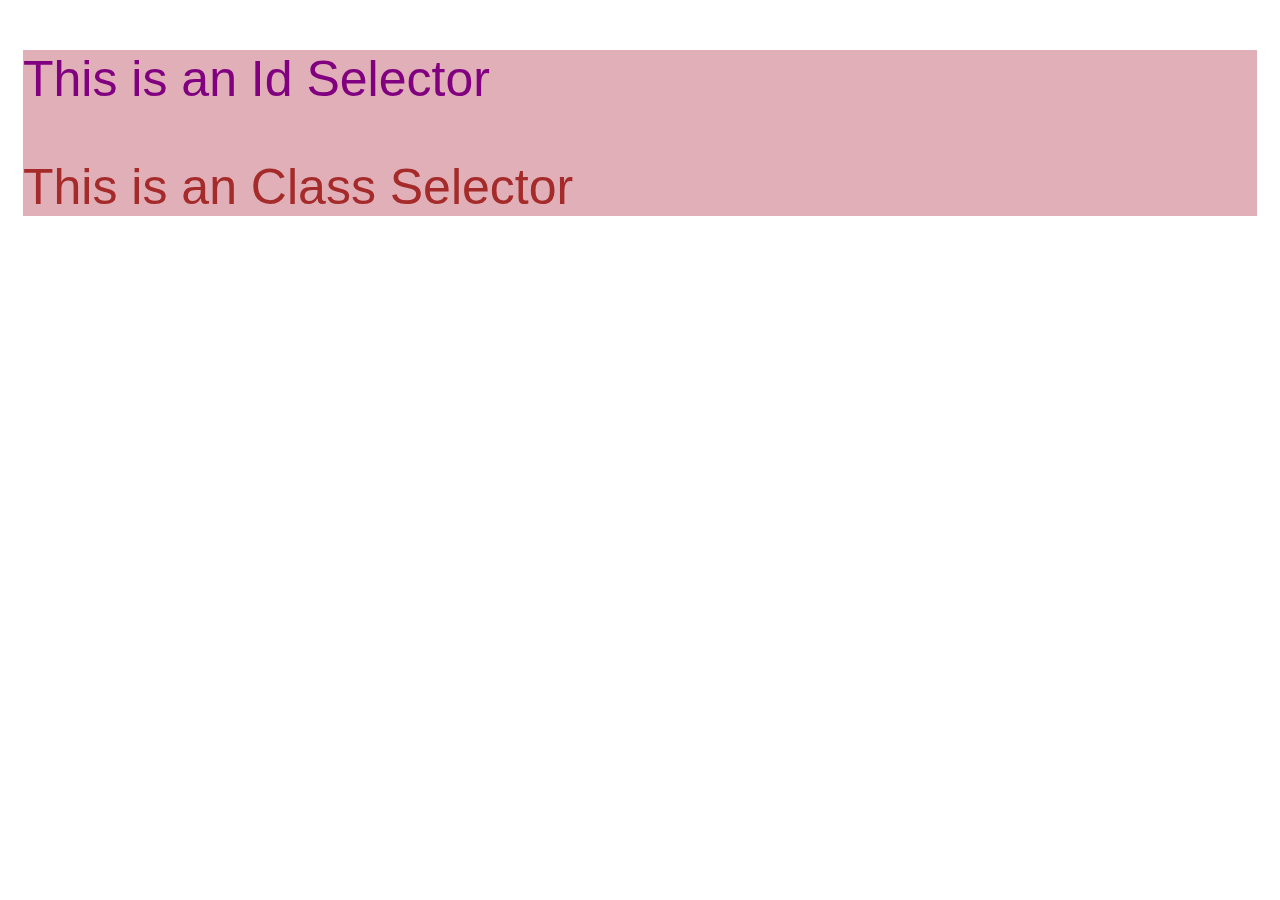
<file: index.html>
<!DOCTYPE html>
<html lang="en">
<head>
    <meta charset="UTF-8">
    <meta name="viewport" content="width=device-width, initial-scale=1.0">
    <title>Document</title>
    <link rel="stylesheet" href="style.css">
</head>
<body>
    <div class="container">
        <p style="color:purple;">This is an Id Selector</p>
        <p style="color: brown;">This is an Class Selector</p>

    </div>
</body>
</html>
</file>
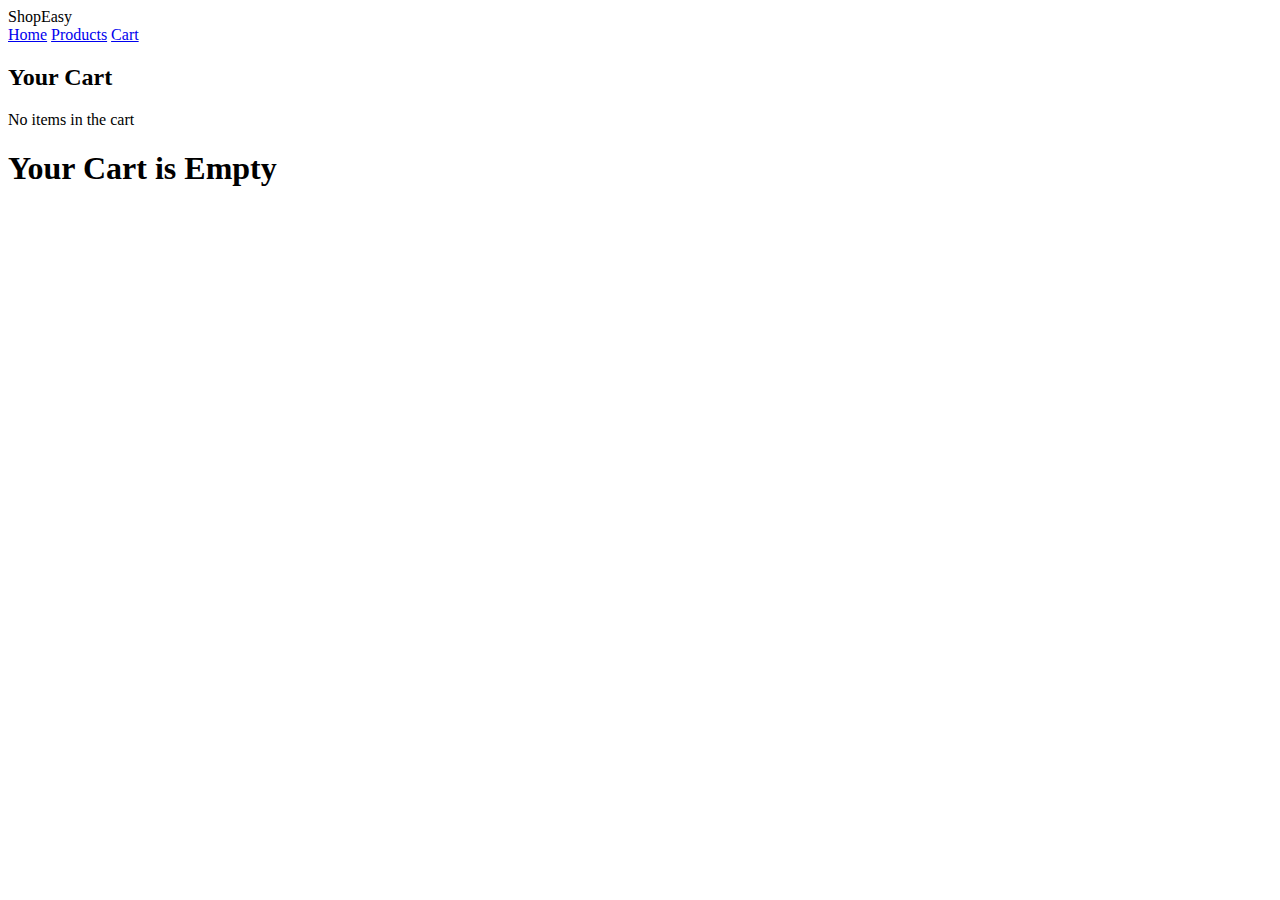
<file: cart.html>
<!DOCTYPE html>
<html lang="en">
<head>
    <meta charset="UTF-8">
    <meta name="viewport" content="width=device-width, initial-scale=1.0">
    <title>Document</title>
   <link rel="stylesheet" href="style.css">
</head>
<body>
    <header>
        <div class="logo">ShopEasy</div>
        <nav>
            <a href="index.html">Home</a>
            <a href="product.html">Products</a>
            <a href="cart.html">Cart</a>
        </nav>
    </header>
    <h2>Your Cart</h2>
    <div id="subtotal" class="subtotal">

    </div>
    <div id="cartItems" class="cart-item">
        <!-- your cart items will be displayed here -->
    </div>
    <script src="script.js"></script>
</body>
</html>
</file>
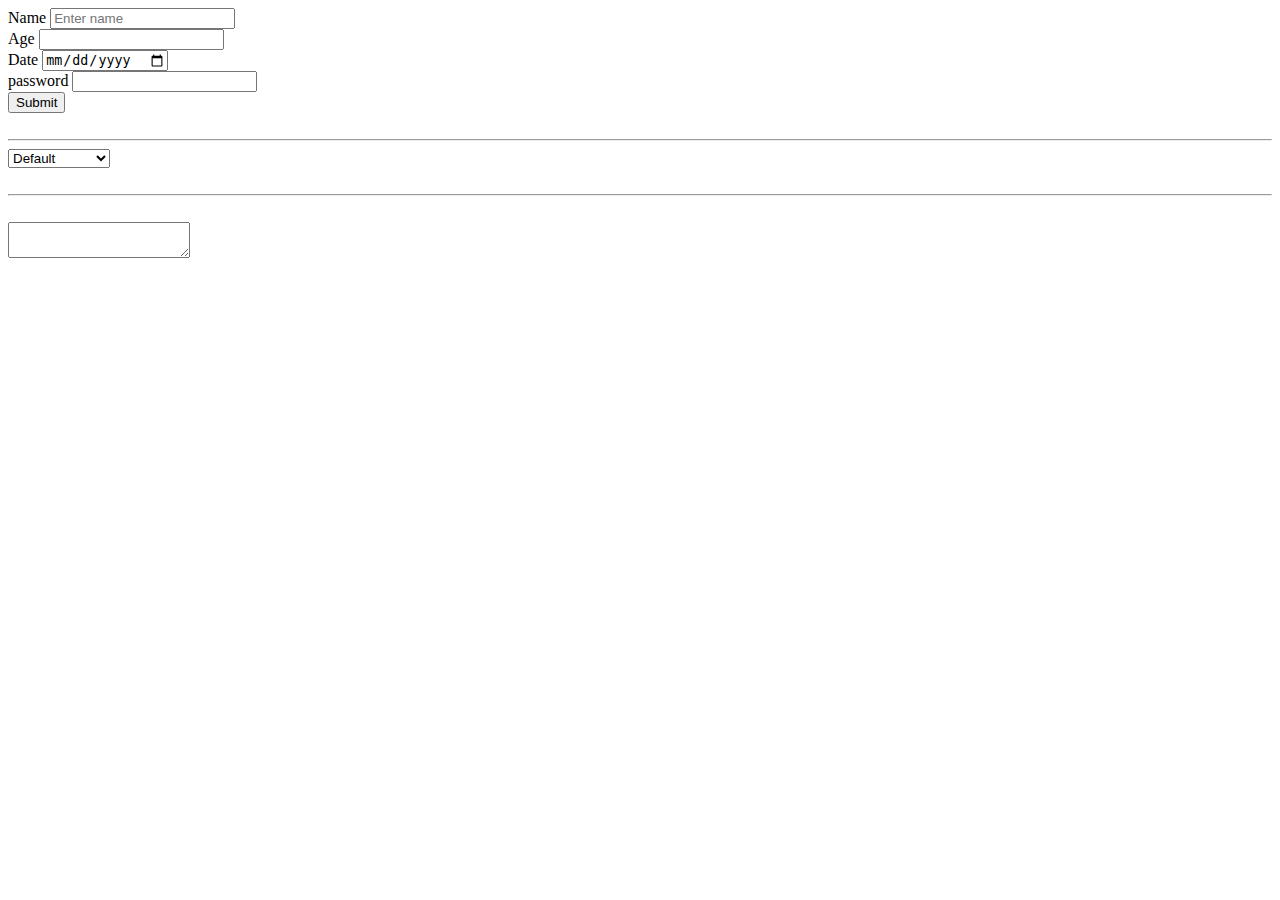
<file: s.html>
<!DOCTYPE html>
<html lang="en">

<head>
    <meta charset="UTF-8">
    <meta name="viewport" content="width=device-width, initial-scale=1.0">
    <title>Document</title>
</head>

<body>
    <div>
        <!--From Element-->
        <lable for="">Name</lable>
        <input type="text" placeholder="Enter name">
        <br>
        <lable for="">Age</lable>
        <input type="number">
        <br>
        <lable for="">Date</lable>
        <input type="date">
        <br>
        <lable for="">password</lable>
        <input type="password">


        <br>
        <button>Submit</button>
    </div>
    <br>
    <hr>
    <div>
        <select>
            <option value="">Default</option>
            <option value="1">BCA 1st Sem</option>
            <option value="2">BCA 2st Sem</option>
            <option value="3">BCA 3st Sem</option>
            <option value="4">BCA 4st Sem</option>
            <option value="5">BCA 5st Sem</option>
            <option value="6">BCA 6st Sem</option>
        </select>
    </div>
    <br>
    <hr>
    <br>
    <textarea>

        
    </textarea>

</body>

</html>
</file>
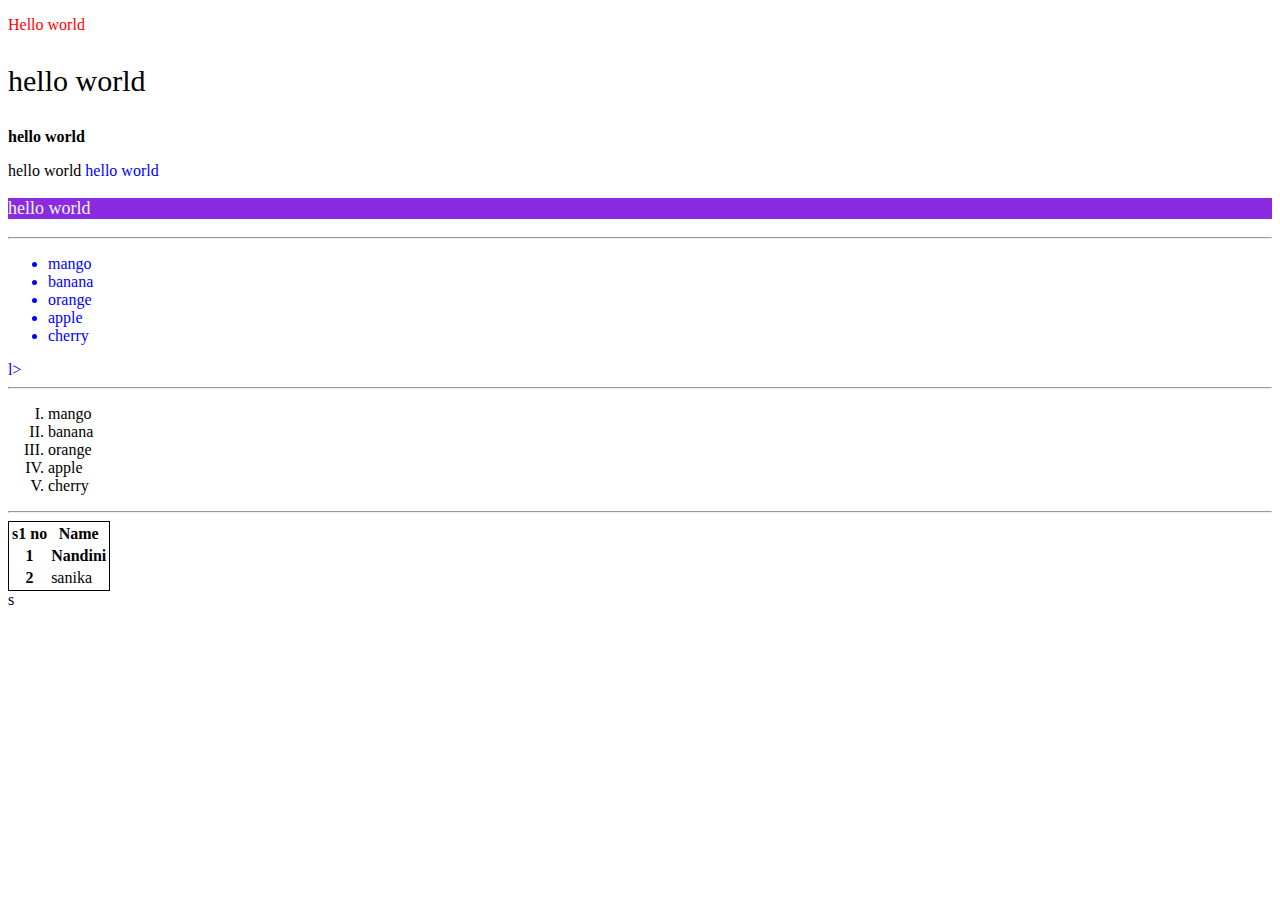
<file: sanika.html>
<!DOCTYPE html>
<html lang="en">

<head>
    <meta charset="UTF-8">
    <meta name="viewport" content="width=device-width, initial-scale=1.0">
    <title>Document</title>
    <link rel="stylesheet" href="style.css">
</head>

<body>
    <div>
        <p style="color: red;">Hello world</p>
        <p style="font-size: 30px;">hello world</p>
        <p><b>hello world</b></p>
        <p>hello world <span style="color:blue;">hello world</span></p>
        <div style="background-color: blueviolet;
        color:aliceblue;
        font-size: large;">
            <p>hello world</p>
        </div>

    </div>
    <hr>

    <div id="list" class="list1" style="color:blue">
        <ul>
            <li>mango</li>
            <li>banana</li>
            <li>orange</li>
            <li>apple</li>
            <li>cherry</li>
        </ul>l>
    </div>
    <hr>
    <div class="ul1">
        <ol type="I">
            <li>mango</li>
            <li>banana</li>
            <li>orange</li>
            <li>apple</li>
            <li>cherry</li>

        </ol>
    </div>
    <hr>
    <table style="border:1px solid black;">
        <thead>
            <th>s1 no</th>
            <th>Name</th>
        </thead>
        <tbody>
            <tr>
                <th>1</th>
                <th>Nandini</th>
            </tr>
            <tr>
                <th>2</th>
                <td>sanika</td>
            </tr>
        </tbody>
    </table>
</body>

</html>
s
</file>
<file: style.css>
.container {
    background-color:rgb(225, 175, 184);
    padding: 0;
    font-family: Arial, sans-serif;
    margin: 0px;
    margin: 15px;
    font-size: 50px;
    border-color: black;
    border-width: 2px;
}
</file>
